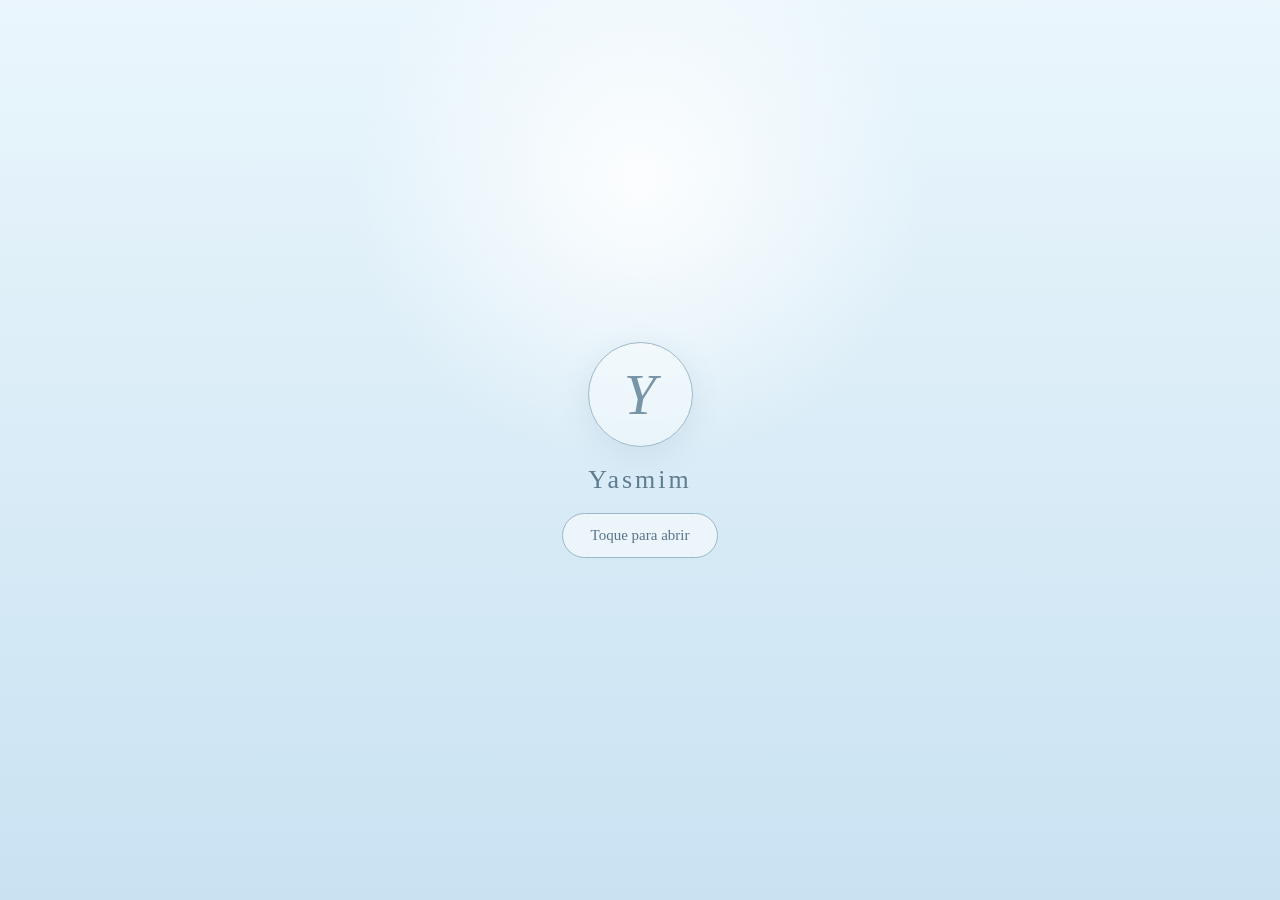
<file: index.html>
<!DOCTYPE html>
<html lang="pt-BR">

<head>
  <meta charset="UTF-8">
  <meta name="viewport" content="width=device-width, initial-scale=1.0">

  <title>15 Anos Yasmim</title>

  <link rel="stylesheet" href="style.css">
</head>

<body>

  <!-- ABERTURA -->
  <section id="abertura" class="abertura">

    <div class="envelope">

      <div class="monograma-abertura">
        Y
      </div>

      <p>Yasmim</p>

      <button id="abrirConvite">
        Toque para abrir
      </button>

    </div>

  </section>


  <!-- CONVITE -->
  <main id="convite" class="convite escondido">

    <div class="monograma">
      Y
    </div>

    <h1>Yasmim</h1>

    <h2>15 anos</h2>

    <p class="frase">
      “Uma noite iluminada por sonhos, marcada por memórias
      e cercada por pessoas especiais.”
    </p>


    <a href="#confirmacao" class="botao-principal">
      Confirmar presença
    </a>


    <!-- CONTAGEM REGRESSIVA -->

    <section class="contagem">

      <h3>Contagem regressiva</h3>

      <div class="contador">

        <div>
          <strong id="dias">00</strong>
          <span>Dias</span>
        </div>

        <div>
          <strong id="horas">00</strong>
          <span>Horas</span>
        </div>

        <div>
          <strong id="minutos">00</strong>
          <span>Minutos</span>
        </div>

        <div>
          <strong id="segundos">00</strong>
          <span>Segundos</span>
        </div>

      </div>

    </section>


    <!-- UMA NOITE ESPECIAL -->

    <section class="noite-especial">

      <h3>Uma noite especial</h3>

      <h4>✨ 15 anos Yasmim ✨</h4>

      <p>
        Uma celebração feita para guardar momentos
        inesquecíveis ao lado de pessoas especiais.
      </p>

    </section>


    <!-- CONFIRMAÇÃO -->

    <section id="confirmacao" class="confirmacao">

      <h3>Confirme sua presença</h3>

      <p>
        Digite seu nome ou o nome da família
        para encontrar seu convite.
      </p>

      <div class="busca">

        <input
          type="text"
          id="nome"
          placeholder="Digite seu nome"
          autocomplete="off"
        >

        <button id="buscarBtn">
          Buscar convite
        </button>

      </div>

      <div id="resultado"></div>

    </section>


    <!-- FINAL -->

    <section class="final">

      <p>Com carinho,</p>

      <h3>Yasmim</h3>

      <p>
        Obrigada por fazer parte desse momento tão especial 💙
      </p>

    </section>

  </main>


  <script src="convidados.js"></script>

  <script type="module" src="script.js"></script>

</body>

</html>
</file>
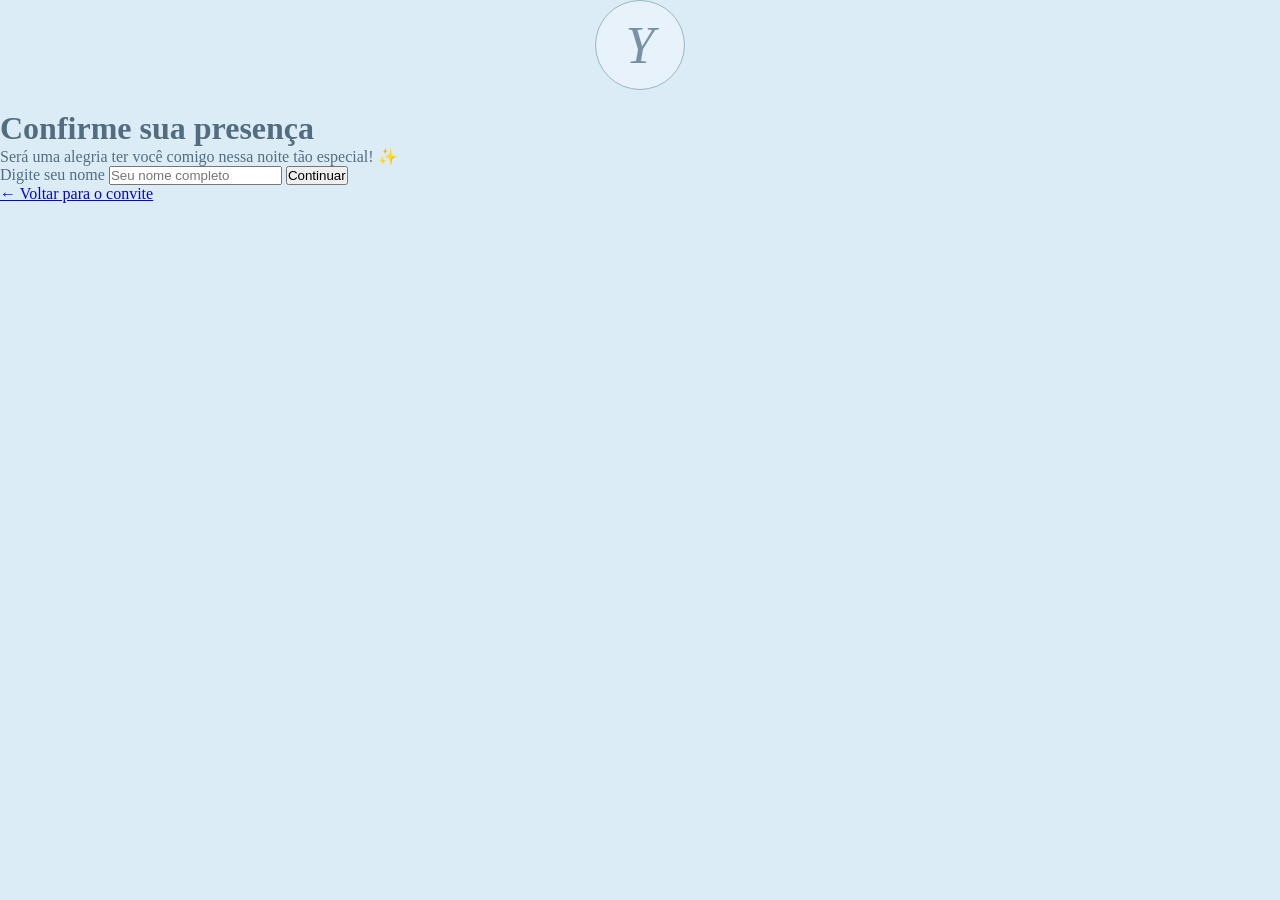
<file: rsvp.html>
<!DOCTYPE html>
<html lang="pt-BR">
<head>
  <meta charset="UTF-8">
  <meta name="viewport" content="width=device-width, initial-scale=1.0">

  <title>Confirmar presença • Yasmim 15</title>

  <link rel="stylesheet" href="style.css">
</head>

<body>

  <main class="rsvp">

    <div class="monograma">Y</div>

    <h1>Confirme sua presença</h1>

    <p>
      Será uma alegria ter você comigo
      nessa noite tão especial! ✨
    </p>

    <div class="formulario">

      <label for="nome">Digite seu nome</label>

      <input
        type="text"
        id="nome"
        placeholder="Seu nome completo"
        autocomplete="off"
      >

      <button id="buscarBtn">
        Continuar
      </button>

    </div>

    <div id="resultado"></div>

    <a class="voltar" href="index.html">
      ← Voltar para o convite
    </a>

  </main>

  <!-- Firebase -->
  <script type="module">

    import { initializeApp }
      from "https://www.gstatic.com/firebasejs/10.12.2/firebase-app.js";

    import {
      getFirestore,
      collection,
      getDocs,
      addDoc,
      query,
      where
    }
    from "https://www.gstatic.com/firebasejs/10.12.2/firebase-firestore.js";



  <script src="convidados.js"></script>
  <script type="module" src="script.js"></script>

</body>
</html>
</file>
<file: style.css>
* {
  margin: 0;
  padding: 0;
  box-sizing: border-box;
}

html {
  scroll-behavior: smooth;
}

body {
  font-family: Georgia, "Times New Roman", serif;
  background: #dcecf7;
  color: #526d80;
  overflow-x: hidden;
}

/* =========================
   ABERTURA
========================= */

.abertura {
  min-height: 100vh;
  min-height: 100dvh;
  display: flex;
  justify-content: center;
  align-items: center;
  text-align: center;
  background:
    radial-gradient(circle at 50% 20%, rgba(255,255,255,.9), transparent 30%),
    linear-gradient(180deg, #eaf6fc 0%, #c9e2f2 100%);
  position: relative;
}

.envelope {
  display: flex;
  flex-direction: column;
  align-items: center;
  gap: 18px;
}

.monograma-abertura {
  width: 105px;
  height: 105px;
  border: 1px solid #9bb8ca;
  border-radius: 50%;
  display: flex;
  justify-content: center;
  align-items: center;
  font-size: 58px;
  font-family: "Times New Roman", serif;
  font-style: italic;
  color: #7895a8;
  background: rgba(255,255,255,.35);
  box-shadow: 0 8px 30px rgba(85,120,145,.12);
}

.envelope p {
  font-size: 26px;
  letter-spacing: 3px;
  color: #607d90;
}

.envelope button {
  border: 1px solid #9bb8ca;
  background: rgba(255,255,255,.55);
  color: #58758a;
  padding: 13px 28px;
  border-radius: 30px;
  font-family: inherit;
  font-size: 15px;
  cursor: pointer;
  transition: .3s;
}

.envelope button:hover {
  background: white;
  transform: translateY(-2px);
}


/* =========================
   CONVITE
========================= */

.convite {
  min-height: 100vh;
  background:
    radial-gradient(circle at 50% 0%, rgba(255,255,255,.8), transparent 28%),
    linear-gradient(180deg, #e7f4fb 0%, #d4eaf6 45%, #c5e0ef 100%);
  text-align: center;
  padding: 55px 20px 40px;
}

.escondido {
  display: none;
}

.monograma {
  width: 90px;
  height: 90px;
  margin: 0 auto 20px;
  border: 1px solid #9ab5c7;
  border-radius: 50%;
  display: flex;
  justify-content: center;
  align-items: center;
  font-size: 52px;
  font-style: italic;
  color: #7692a5;
  background: rgba(255,255,255,.3);
}

.convite h1 {
  font-size: clamp(42px,
</file>
